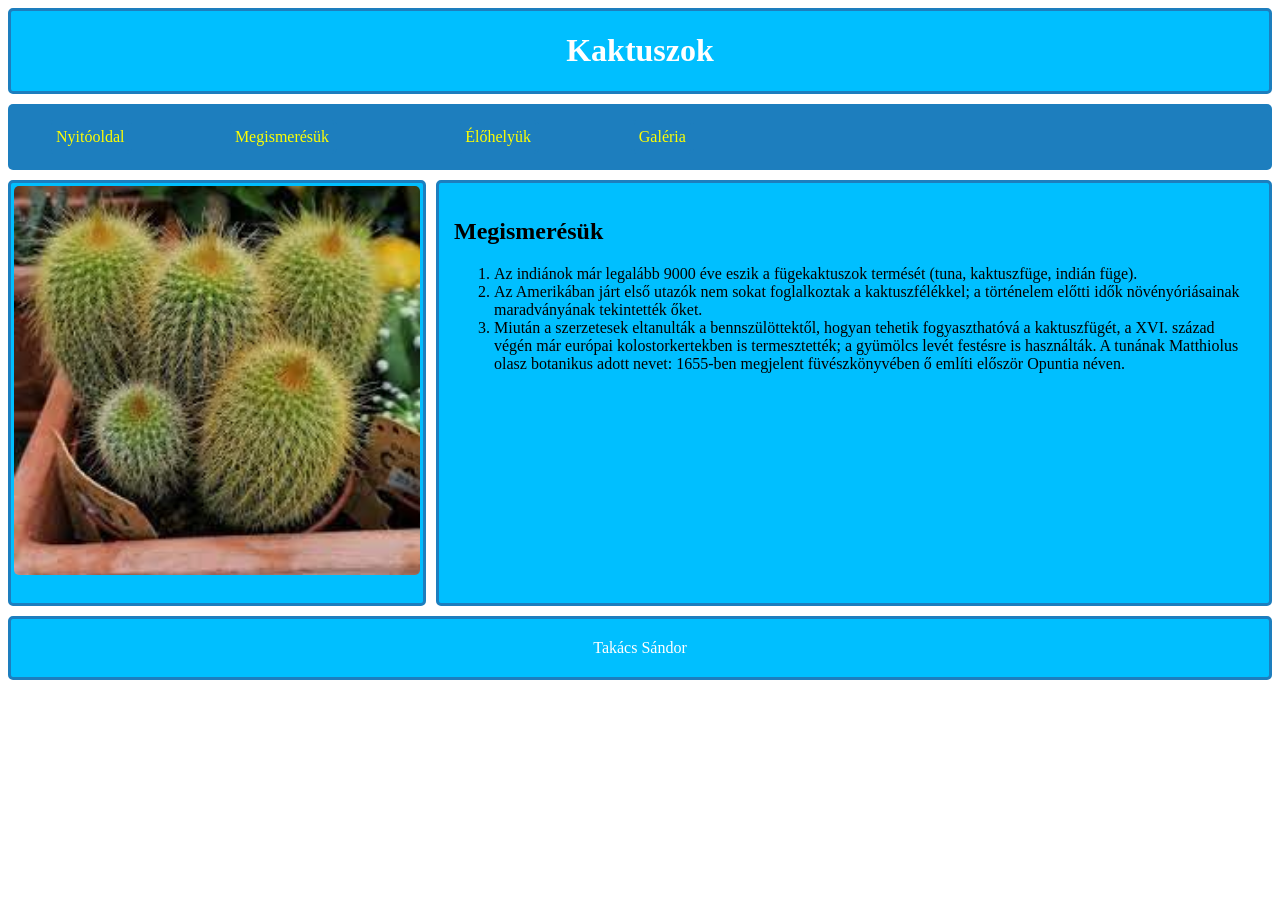
<file: index.html>
<!DOCTYPE html>
<html lang="hu">
<head>
    <meta charset="UTF-8">
    <meta name="viewport" content="width=device-width, initial-scale=1.0">
    <title>Takács Sándor</title>
    <meta name="keywords" content="kaktusz">
    <link rel="stylesheet" href="stilus.css">
</head>
<body>
    <main>
        <header>
            <h1>Kaktuszok</h1>
        </header>
        <nav>
            <ul>
                <li><a href="#">Nyitóoldal</a></li>
                <li><a href="index.html">Megismerésük</a></li>
                <li><a href="#">Élőhelyük</a></li>
                <li><a href="index2.html">Galéria</a></li>
            </ul>
        </nav>
        <aside>
            <img src="kepek/kaktusz2.jpg" alt="5-ös kis kaktusz">
        </aside>
        <article>
            <h2>Megismerésük</h2>
            <ol>
                <li>Az indiánok már legalább 9000 éve eszik a fügekaktuszok termését (tuna, kaktuszfüge, indián füge).</li>
                <li>Az Amerikában járt első utazók nem sokat foglalkoztak a kaktuszfélékkel; a történelem előtti idők növényóriásainak maradványának tekintették őket.</li>
                <li>Miután a szerzetesek eltanulták a bennszülöttektől, hogyan tehetik fogyaszthatóvá a kaktuszfügét, a XVI. század végén már európai kolostorkertekben is termesztették; a gyümölcs levét festésre is használták. A tunának Matthiolus olasz botanikus adott nevet: 1655-ben megjelent füvészkönyvében ő említi először Opuntia néven.</li>
            </ol>
        </article>
        <footer>Takács Sándor</footer>
    </main>
</body>
</html>
</file>
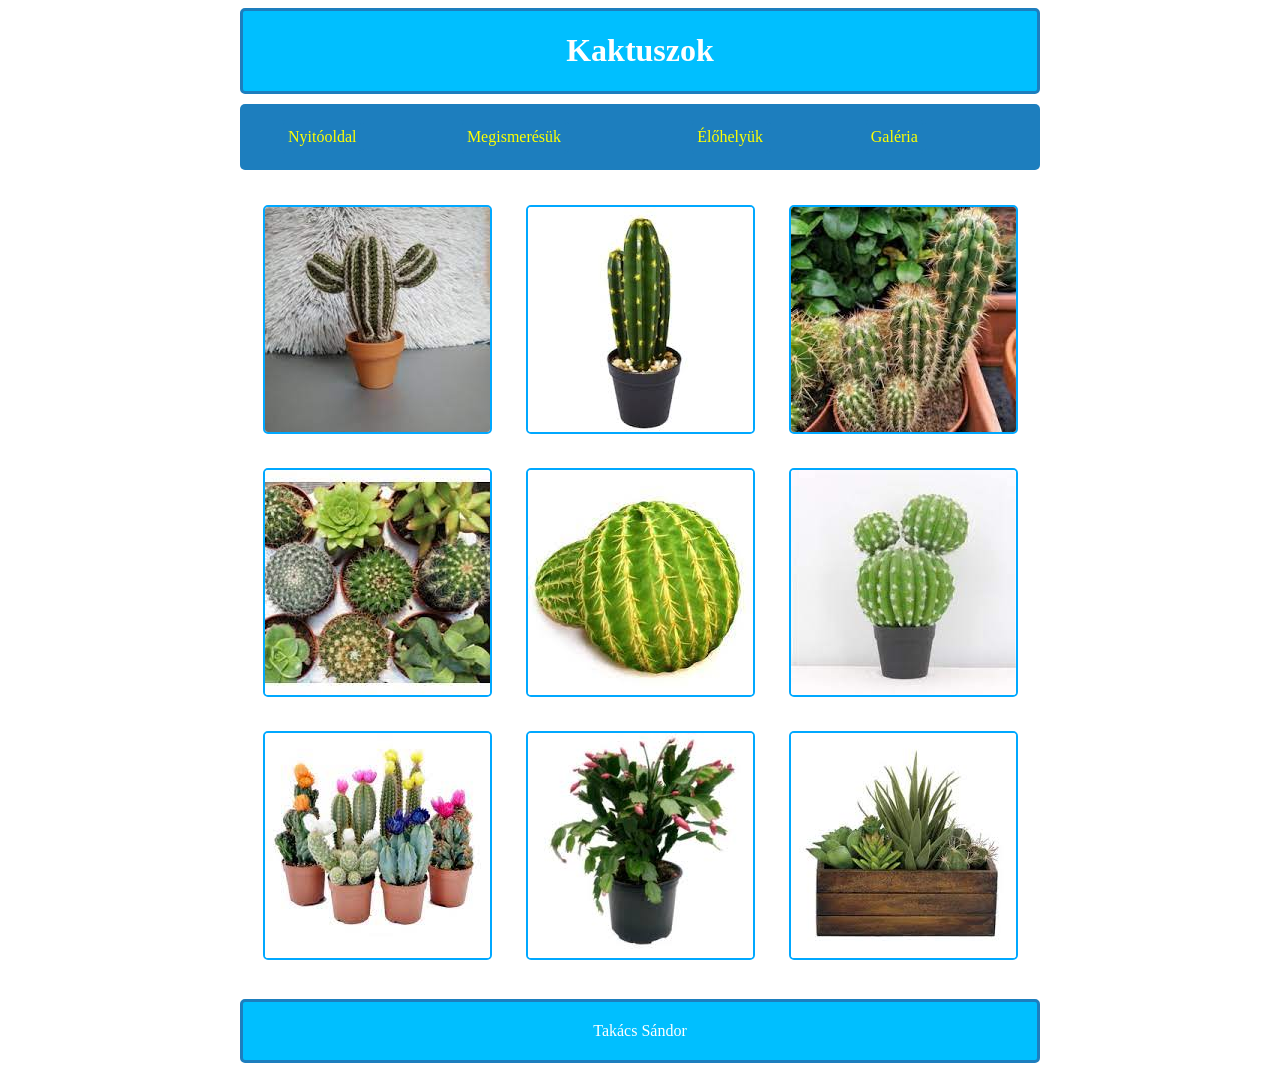
<file: index2.html>
<!DOCTYPE html>
<html lang="hu">
<head>
    <meta charset="UTF-8">
    <meta name="viewport" content="width=device-width, initial-scale=1.0">
    <title>Takács Sándor</title>
    <meta name="keywords" content="kaktusz">
    <link rel="stylesheet" href="stilus2.css">
</head>
<body>
    <main>
        <header>
            <h1>Kaktuszok</h1>
        </header>
        <nav>
            <ul>
                <li><a href="#">Nyitóoldal</a></li>
                <li><a href="index.html">Megismerésük</a></li>
                <li><a href="#">Élőhelyük</a></li>
                <li><a href="index2.html">Galéria</a></li>
            </ul>
        </nav>
        <aside>
            <img src="kepek/kep1.jpg" alt="kaktusz">
            <img src="kepek/kep2.jpg" alt="kaktusz">
            <img src="kepek/kep3.jpg" alt="kaktusz">
            <img src="kepek/kep4.jpg" alt="kaktusz">
            <img src="kepek/kep5.jpg" alt="kaktusz">
            <img src="kepek/kep6.jpg" alt="kaktusz">
            <img src="kepek/kep7.jpg" alt="kaktusz">
            <img src="kepek/kep8.jpg" alt="kaktusz">
            <img src="kepek/kep9.jpg" alt="kaktusz">
        </aside>
        <footer>Takács Sándor</footer>
    </main>
</body>
</html>
</file>
<file: stilus.css>
*{
    box-sizing: border-box;
}

main{
    display: grid;
    grid-template-columns: 1fr 2fr;
    grid-template-areas: 
                        "h h"
                        "n n"
                        "as ar"
                        "f f";
    gap: 10px;
}

header{
    grid-area: h;
    background-color: rgb(0, 191, 255);
    color: white;
    font-family:Georgia, 'Times New Roman', Times, serif;
    border: 3px solid rgb(29, 126, 190);
    border-radius: 5px;
    text-align: center
}

nav{
    grid-area: n;
    background-color: rgb(29, 126, 190);
    font-family: Georgia, 'Times New Roman', Times, serif;
    border-radius: 5px;
    
}

nav a:hover{
    background-color: rgb(0, 191, 255);
}

a{
    color: yellow;
    text-decoration: none;
    border: 3px solid rgb(29, 126, 190);
    border-radius: 5px;
    padding: 5px;
    
    
}

article{
    grid-area: ar;
    background-color: rgb(0, 191, 255);
    border: 3px solid rgb(29, 126, 190);
    border-radius: 5px;
    padding: 15px;
}

aside{
    grid-area: as;
    background-color: rgb(0, 191, 255);
    border: 3px solid rgb(29, 126, 190);
    border-radius: 5px;
    padding: 3px;
    padding-bottom: 7px;
}

footer{
    grid-area: f;
    color: white;
    background-color: rgb(0, 191, 255);
    border: 3px solid rgb(29, 126, 190);
    border-radius: 5px;
    text-align: center;
    padding: 20px;
}

img{
    border-radius: 5px;
    width: 100%;
    height: 95%;
    object-fit: cover;
}

nav li{
    list-style-type: none;
    display: grid;
    grid-template-columns: 1fr 1fr;
    text-align: center;
    
}

nav ul{
    display: grid;
    grid-template-columns: repeat(4, auto);
    justify-content: left;
    gap: 10px;
}

@media screen and (max-width: 600px){
    main{
    display: grid;
    grid-template-columns: 1fr;
    grid-template-areas: 
                        "h"
                        "n"
                        "as"
                        "ar"
                        "f";
    gap: 10px;
}
}
</file>
<file: stilus2.css>
*{
    box-sizing: border-box;
}

main{
    display: grid;
    max-width: 800px;
    margin: 0 auto;
    grid-template-columns: 1fr 1fr 1fr;
    grid-template-areas: 
                        "h h h"
                        "n n n"
                        "as as as"
                        "f f f";
    gap: 10px;
}

header{
    grid-area: h;
    background-color: rgb(0, 191, 255);
    color: white;
    font-family:Georgia, 'Times New Roman', Times, serif;
    border: 3px solid rgb(29, 126, 190);
    border-radius: 5px;
    text-align: center
}

nav{
    grid-area: n;
    background-color: rgb(29, 126, 190);
    font-family: Georgia, 'Times New Roman', Times, serif;
    border-radius: 5px;
    
}

nav a:hover{
    background-color: rgb(0, 191, 255);
}

a{
    color: yellow;
    text-decoration: none;
    border: 3px solid rgb(29, 126, 190);
    border-radius: 5px;
    padding: 5px;
}


aside{
    grid-area: as;
    background-color: white;
    border-radius: 5px;
    padding: 10px 0;
    text-align: center;
}

footer{
    grid-area: f;
    color: white;
    background-color: rgb(0, 191, 255);
    border: 3px solid rgb(29, 126, 190);
    border-radius: 5px;
    text-align: center;
    padding: 20px;
}

img{
    border-radius: 5px;
    border: 2px solid #00a8ff;
    margin: 15px 15px;
}

li{
    list-style-type: none;
    display: grid;
    grid-template-columns: 1fr 1fr;
    text-align: center;
    
}

nav ul{
    display: grid;
    grid-template-columns: repeat(4, auto);
    justify-content: left;
    gap: 10px;
}

@media screen and (max-width: 600px) {
    main{
    display: grid;
    grid-template-columns: 1fr;
    grid-template-areas: 
                        "h"
                        "n"
                        "as"
                        "ar"
                        "f";
    gap: 10px;
}
}
</file>
